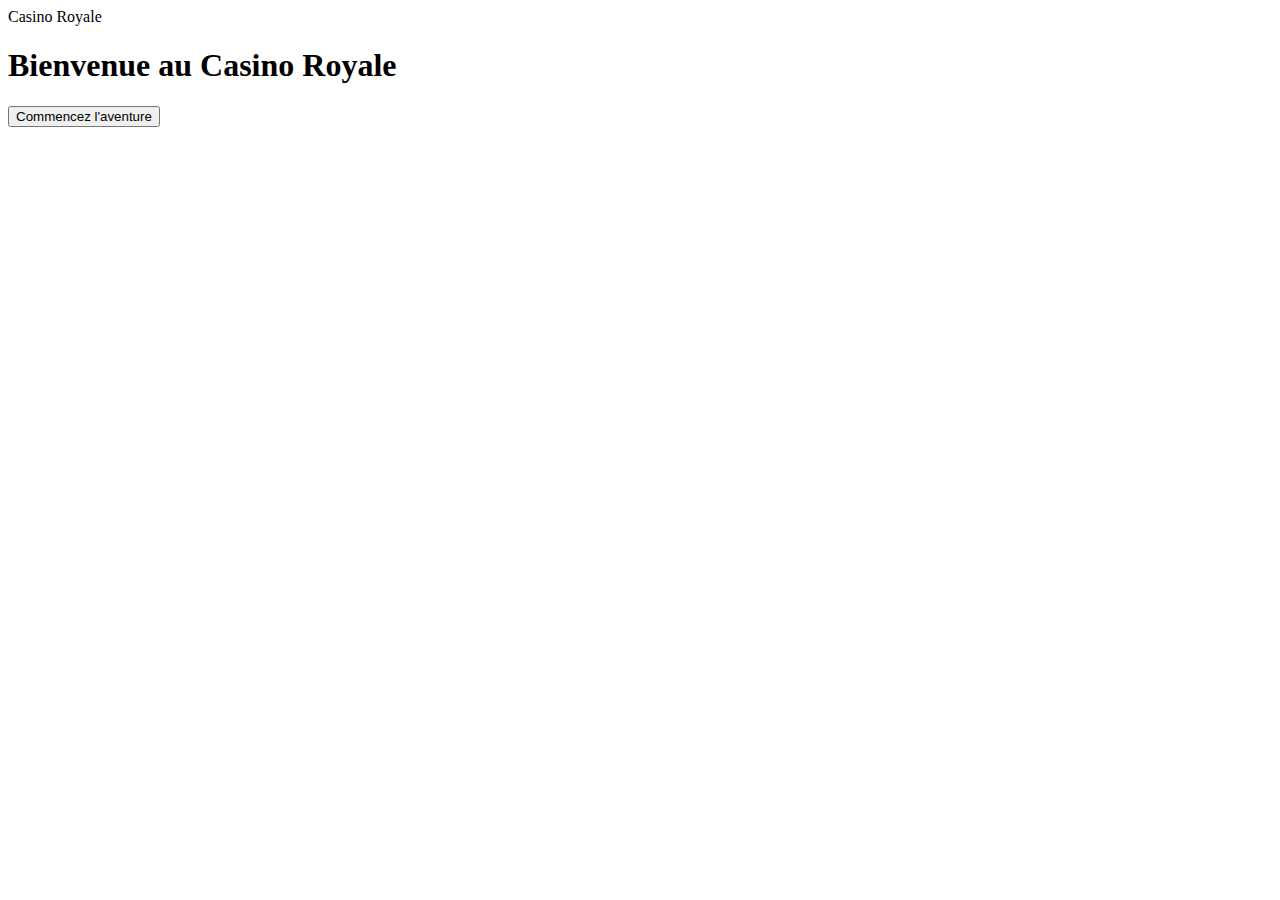
<file: Siteaff/index.html>
<!DOCTYPE html>
<html lang="fr">
<head>
    <base href="https://casino-affiliation-links.com/">
    <meta charset="UTF-8">
    <meta name="viewport" content="width=device-width, initial-scale=1.0">
    <title>Casino Royale - Vos Meilleurs Liens d'Affiliation</title>
    <link rel="stylesheet" href="styles.css">
</head>
<body>
    <header>
        <div class="logo">Casino Royale</div>
    </header>
    <div class="hero">
        <div class="hero-content">
            <h1>Bienvenue au Casino Royale</h1>
            <button class="cta-button">Commencez l'aventure</button>
        </div>
    </div>
    <div class="casino-grid">
        <!-- Vos cartes de casino ici -->
    </div>
    <script src="scripts.js"></script>
</body>
</html>
</file>
